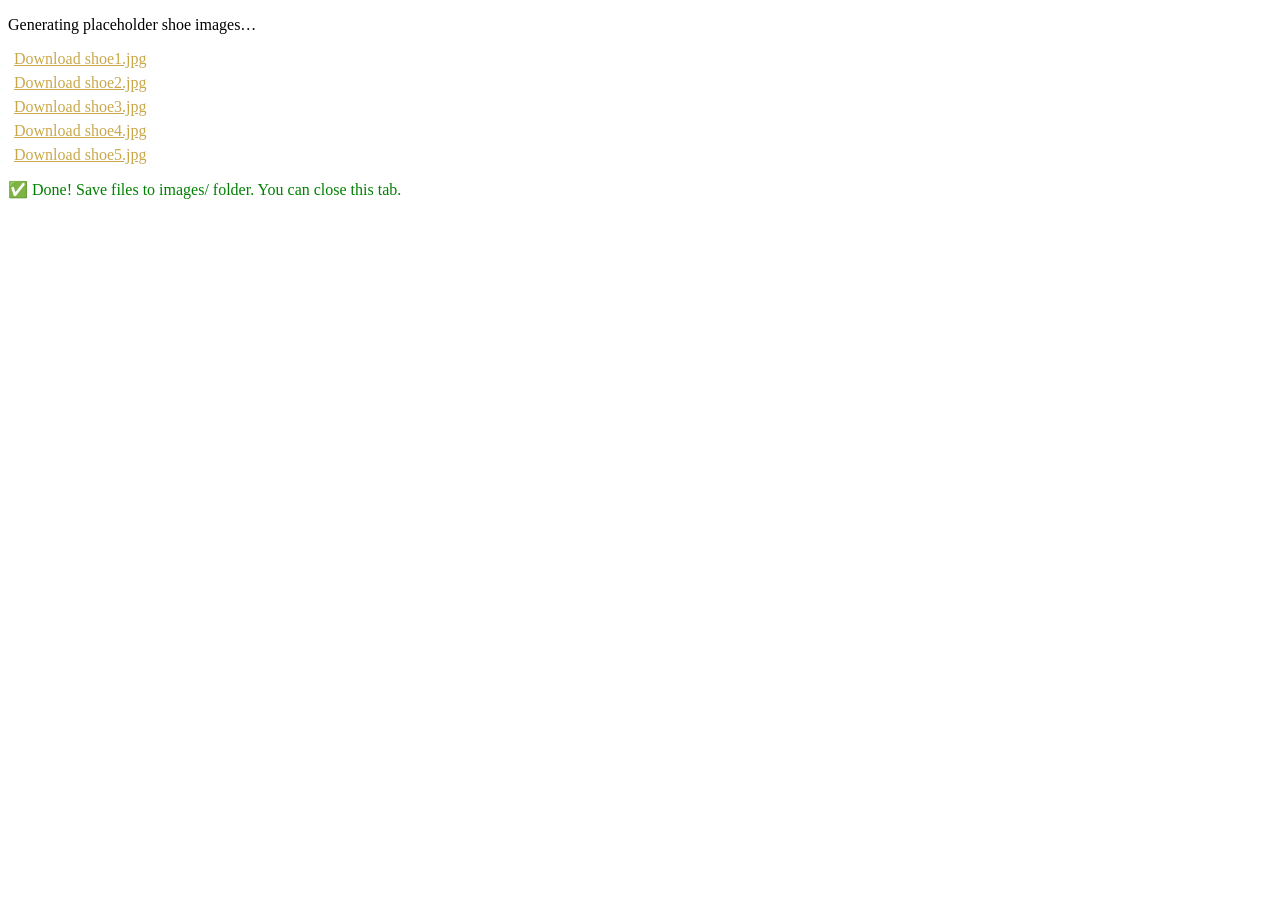
<file: generate-placeholders.html>
<!DOCTYPE html>
<html>
<head><title>Generate Placeholders</title></head>
<body>
<p>Generating placeholder shoe images…</p>
<canvas id="c" width="400" height="300" style="display:none"></canvas>
<script>
const shoes = [
  { id:1, label:"Premium Black Leather\nSlip-On", bg:"#1a1a1a", accent:"#888" },
  { id:2, label:"Classic Comfort\nDress Shoe", bg:"#1c1810", accent:"#8b7355" },
  { id:3, label:"Premium Brown Leather\nSlip-On", bg:"#2a1f10", accent:"#c4a46e" },
  { id:4, label:"Black Leather Horsebit\nTassel Loafer 🎱", bg:"#0d0d0d", accent:"#555" },
  { id:5, label:"SPECIAL: Crocodile\nEmbossed Loafers", bg:"#0f1a0f", accent:"#4a7a4a" }
];

const c = document.getElementById("c");
const ctx = c.getContext("2d");

shoes.forEach(s => {
  ctx.clearRect(0,0,400,300);
  // bg
  ctx.fillStyle = s.bg;
  ctx.fillRect(0,0,400,300);
  // border
  ctx.strokeStyle = "#c9a84c44";
  ctx.lineWidth = 2;
  ctx.strokeRect(8,8,384,284);
  // shoe silhouette
  ctx.fillStyle = s.accent;
  ctx.beginPath();
  // simple shoe outline
  ctx.moveTo(60, 200);
  ctx.bezierCurveTo(60,170, 100,140, 160,140);
  ctx.bezierCurveTo(210,140, 230,120, 280,115);
  ctx.bezierCurveTo(330,110, 350,130, 345,155);
  ctx.bezierCurveTo(340,175, 310,185, 300,190);
  ctx.lineTo(320,200);
  ctx.bezierCurveTo(330,205, 340,210, 335,218);
  ctx.bezierCurveTo(330,226, 300,225, 285,222);
  ctx.lineTo(90,222);
  ctx.bezierCurveTo(65,222, 55,215, 60,200);
  ctx.fill();
  ctx.strokeStyle = "#c9a84c66";
  ctx.lineWidth = 1.5;
  ctx.stroke();
  // gold shine
  ctx.fillStyle = "#c9a84c22";
  ctx.beginPath();
  ctx.ellipse(200,155,90,15,-.15,0,Math.PI*2);
  ctx.fill();
  // logo text
  ctx.fillStyle = "#c9a84c";
  ctx.font = "bold 14px serif";
  ctx.textAlign = "center";
  ctx.fillText("Style 18 Hide", 200, 260);
  ctx.fillStyle = "#ffffff88";
  ctx.font = "12px sans-serif";
  const lines = s.label.split("\n");
  lines.forEach((l,i)=>{ ctx.fillText(l, 200, 45+i*18); });

  const link = document.createElement("a");
  link.download = "shoe"+s.id+".jpg";
  link.href = c.toDataURL("image/jpeg",.92);
  link.textContent = "Download shoe"+s.id+".jpg";
  link.style.display="block";
  link.style.margin="6px";
  link.style.color="#c9a84c";
  document.body.appendChild(link);
  link.click();
});
document.body.insertAdjacentHTML("beforeend","<p style='color:green'>✅ Done! Save files to images/ folder. You can close this tab.</p>");
</script>
</body>
</html>
</file>
